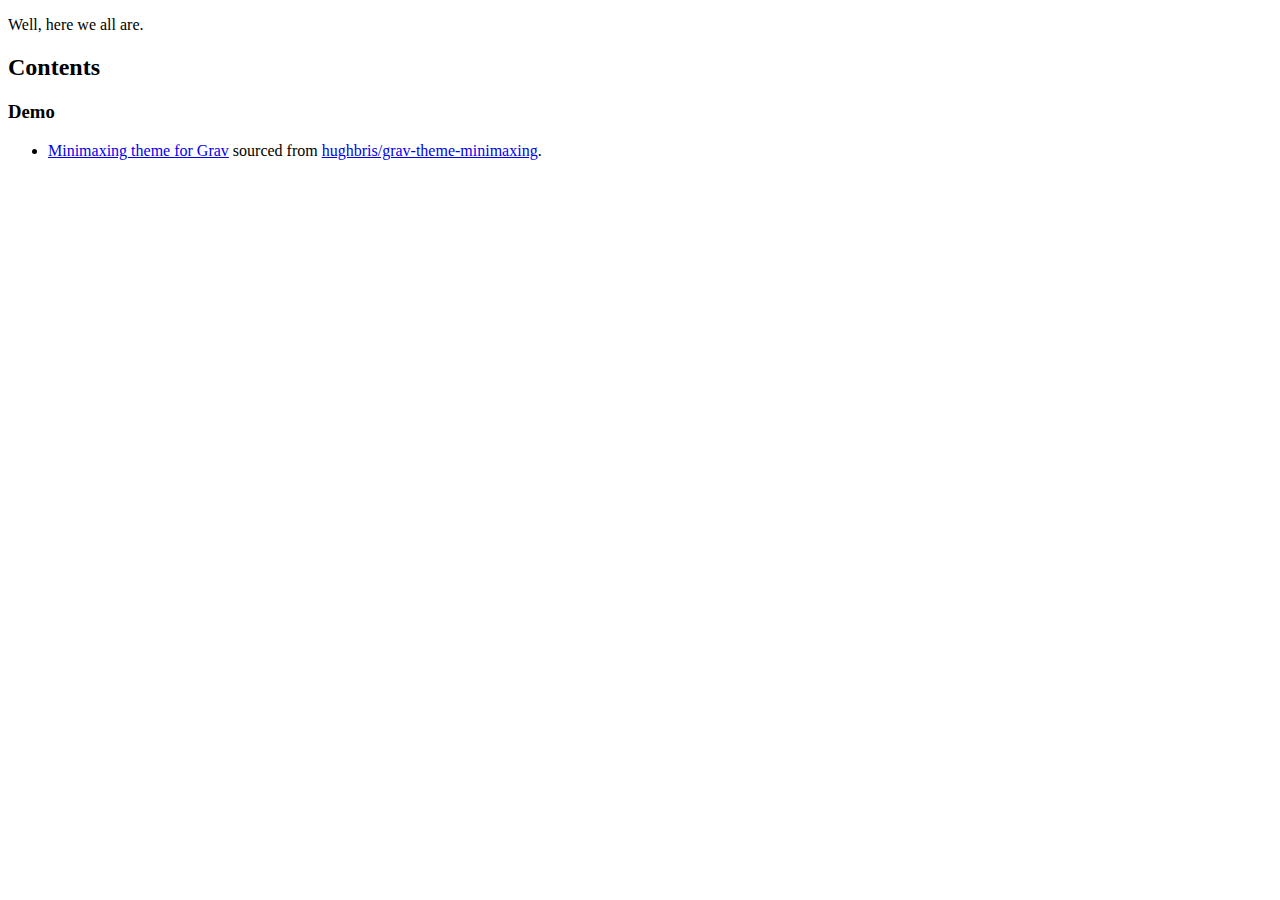
<file: index.html>
<!DOCTYPE HTML>
<html lang="en">

<head>
<title>hughbris' Github pages</title>
</head>

<body>

<p>Well, here we all are.</p>

<h2>Contents</h2>

<h3>Demo</h3>
<ul>
	<li><a href="https://behold.metamotive.co.nz/minimaxing">Minimaxing theme for Grav</a> sourced from <a href="https://github.com/hughbris/grav-theme-minimaxing">hughbris/grav-theme-minimaxing</a>.</li>
</ul>

</body>

</html>
</file>
